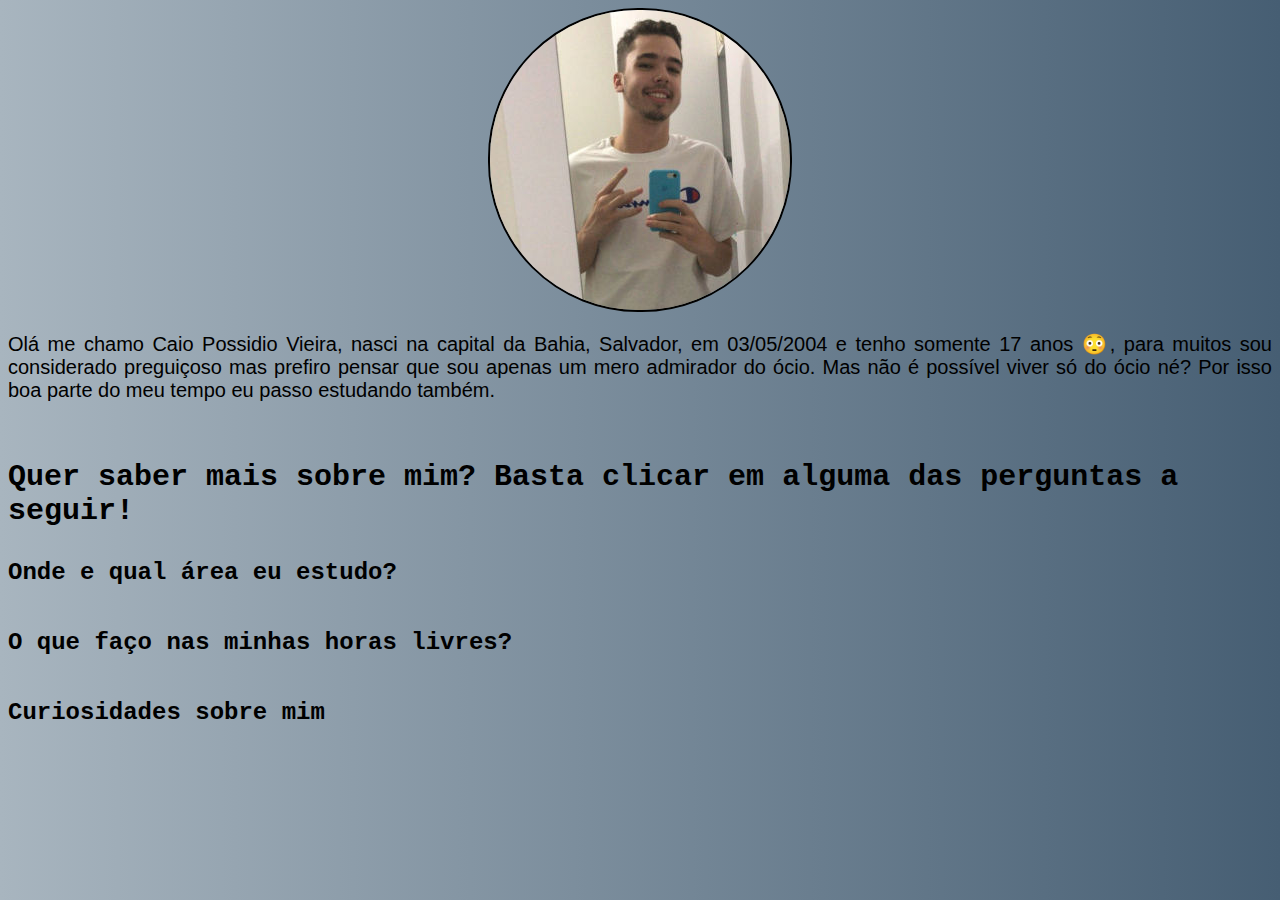
<file: index.html>
<!DOCTYPE html>
<html lang="pt-br">
<head>
    <meta charset="UTF-8">
    <meta http-equiv="X-UA-Compatible" content="IE=edge">
    <meta name="viewport" content="width=device-width, initial-scale=1.0">
    <link rel="shortcut icon" href="favicon.ico" type="image/x-icon">
    <link rel="stylesheet" href="main.css">
    <title>Caio Possidio Vieira</title>
</head>
<body>
    <img class="foto-pessoal" src="foto-minha-menor.jpg">
    <p>Olá me chamo Caio Possidio Vieira, nasci na capital da Bahia, Salvador, em 03/05/2004 e tenho somente 17 anos &#x1F633;, para muitos sou considerado preguiçoso mas prefiro pensar que sou apenas um mero admirador do ócio. Mas não é possível viver só do ócio né? Por isso boa parte do meu tempo eu passo estudando também.</p>
    <br>
    <h1>Quer saber mais sobre mim? Basta clicar em alguma das perguntas a seguir!</h1>
    <h2><a href="pag-3.html" style="text-decoration:none">Onde e qual área eu estudo?</a></h2>
    
    <h2><a href="pag-4.html" style="text-decoration:none">O que faço nas minhas horas livres?</a></h2>
    
    <h2><a href="pag-5.html" style="text-decoration:none">Curiosidades sobre mim</a></h2>
    

    
</body>
</html>
</file>
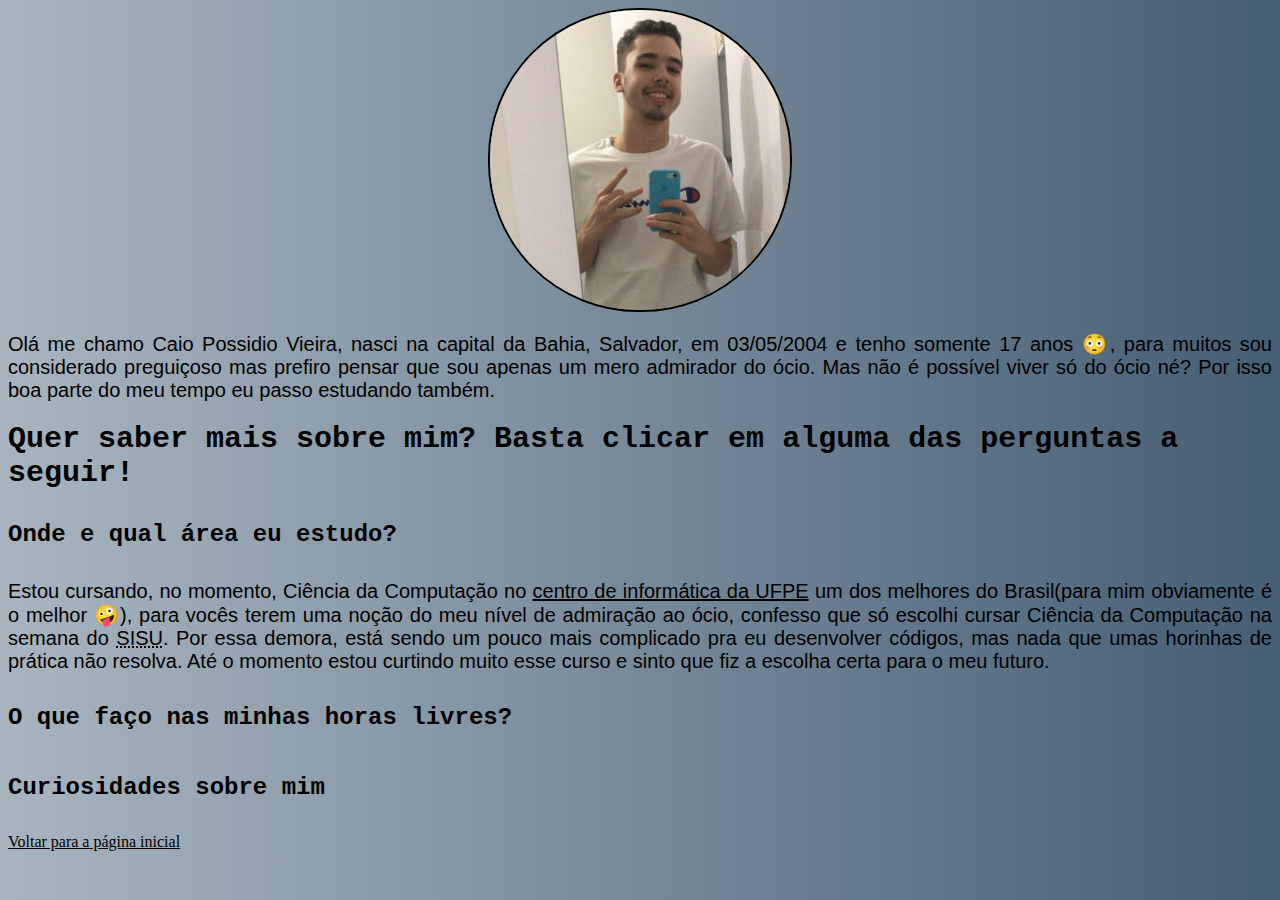
<file: pag-3.html>
<!DOCTYPE html>
<html lang="pt-br">
<head>
    <meta charset="UTF-8">
    <meta http-equiv="X-UA-Compatible" content="IE=edge">
    <meta name="viewport" content="width=device-width, initial-scale=1.0">
    <link rel="shortcut icon" href="favicon.ico" type="image/x-icon">
    <link rel="stylesheet" href="main.css">
    <title>Caio Possidio Vieira</title>
</head>
<body>
    <img class="foto-pessoal" src="foto-minha-menor.jpg">
    <p>Olá me chamo Caio Possidio Vieira, nasci na capital da Bahia, Salvador, em 03/05/2004 e tenho somente 17 anos &#x1F633;, para muitos sou considerado preguiçoso mas prefiro pensar que sou apenas um mero admirador do ócio. Mas não é possível viver só do ócio né? Por isso boa parte do meu tempo eu passo estudando também.</p>
    <h1>Quer saber mais sobre mim? Basta clicar em alguma das perguntas a seguir!</h1>
    
    <h2>Onde e qual área eu estudo?</h2>
    <p>Estou cursando, no momento, Ciência da Computação no <a href="https://portal.cin.ufpe.br" target="_blank" rel="external">centro de informática da UFPE</a> um dos melhores do Brasil(para mim obviamente é o melhor &#x1F92A;), para vocês terem uma noção do meu nível de admiração ao ócio, confesso que só escolhi cursar Ciência da Computação na semana do <abbr title="Sistema de Seleção Unificada">SISU</abbr>. Por essa demora, está sendo um pouco mais complicado pra eu desenvolver códigos, mas nada que umas horinhas de prática não resolva. Até o momento estou curtindo muito esse curso e sinto que fiz a escolha certa para o meu futuro.</p>
    <h2><a href="pag-4.html" style="text-decoration:none">O que faço nas minhas horas livres?</a></h2>
    
    <h2><a href="pag-5.html" style="text-decoration:none">Curiosidades sobre mim</a></h2>
    
    <a href="index.html">Voltar para a página inicial</a>
    
</body>
</html>
</file>
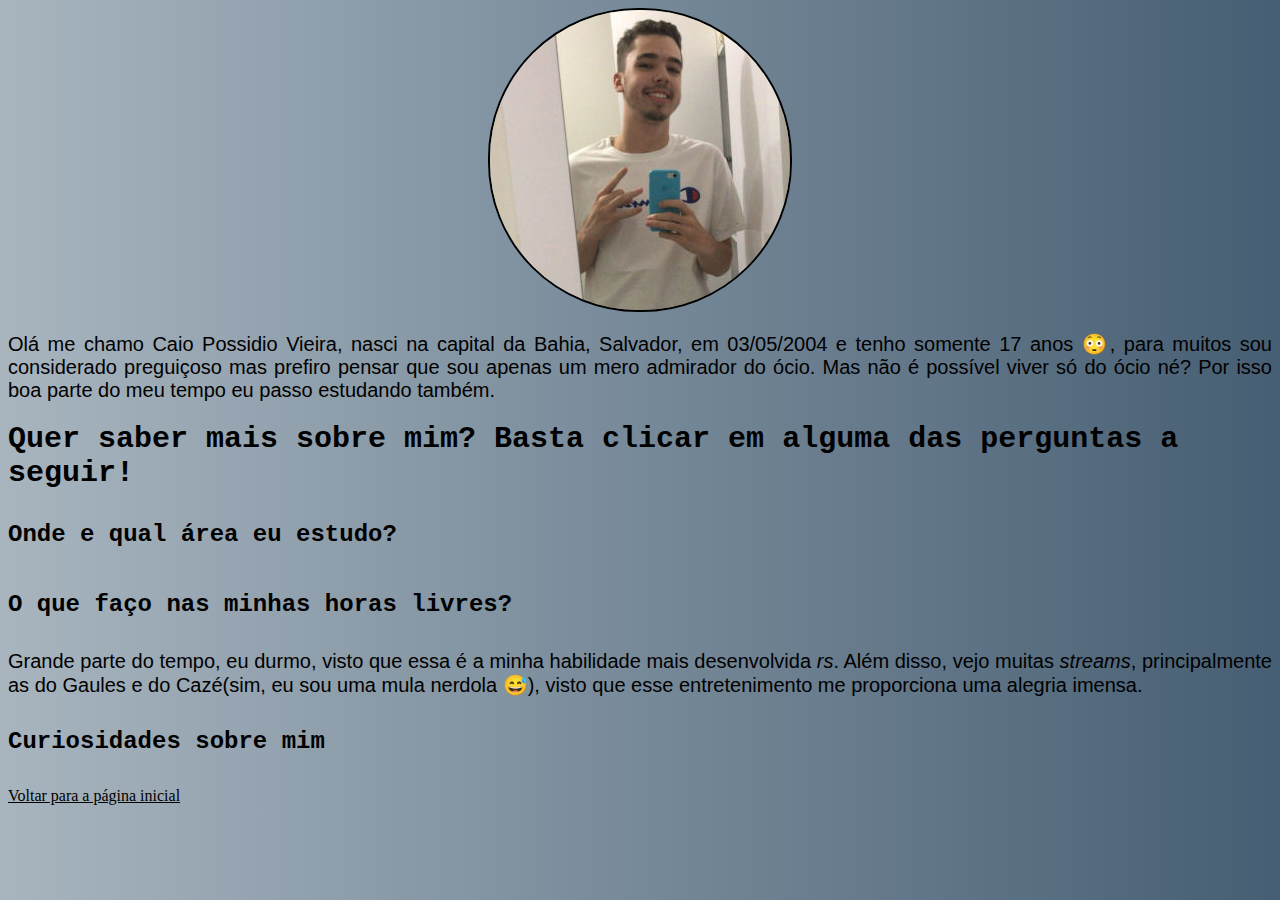
<file: pag-4.html>
<!DOCTYPE html>
<html lang="pt-br">
<head>
    <meta charset="UTF-8">
    <meta http-equiv="X-UA-Compatible" content="IE=edge">
    <meta name="viewport" content="width=device-width, initial-scale=1.0">
    <link rel="shortcut icon" href="favicon.ico" type="image/x-icon">
    <link rel="stylesheet" href="main.css">
    <title>Caio Possidio Vieira</title>
</head>
<body>
    <img class="foto-pessoal" src="foto-minha-menor.jpg">
    <p>Olá me chamo Caio Possidio Vieira, nasci na capital da Bahia, Salvador, em 03/05/2004 e tenho somente 17 anos &#x1F633;, para muitos sou considerado preguiçoso mas prefiro pensar que sou apenas um mero admirador do ócio. Mas não é possível viver só do ócio né? Por isso boa parte do meu tempo eu passo estudando também.</p>
    <h1>Quer saber mais sobre mim? Basta clicar em alguma das perguntas a seguir!</h1>
    <h2><a href="pag-3.html" style="text-decoration:none">Onde e qual área eu estudo?</a></h2>
    
    <h2>O que faço nas minhas horas livres?</h2>
    <p>Grande parte do tempo, eu durmo, visto que essa é a minha habilidade mais desenvolvida <em>rs</em>. Além disso, vejo muitas <em>streams</em>, principalmente as do Gaules e do Cazé(sim, eu sou uma mula nerdola &#x1F605;), visto que esse entretenimento me proporciona uma alegria imensa.</p>
    <h2><a href="pag-5.html" style="text-decoration:none">Curiosidades sobre mim</a></h2>
    
    <a href="index.html">Voltar para a página inicial</a>
    
</body>
</html>
</file>
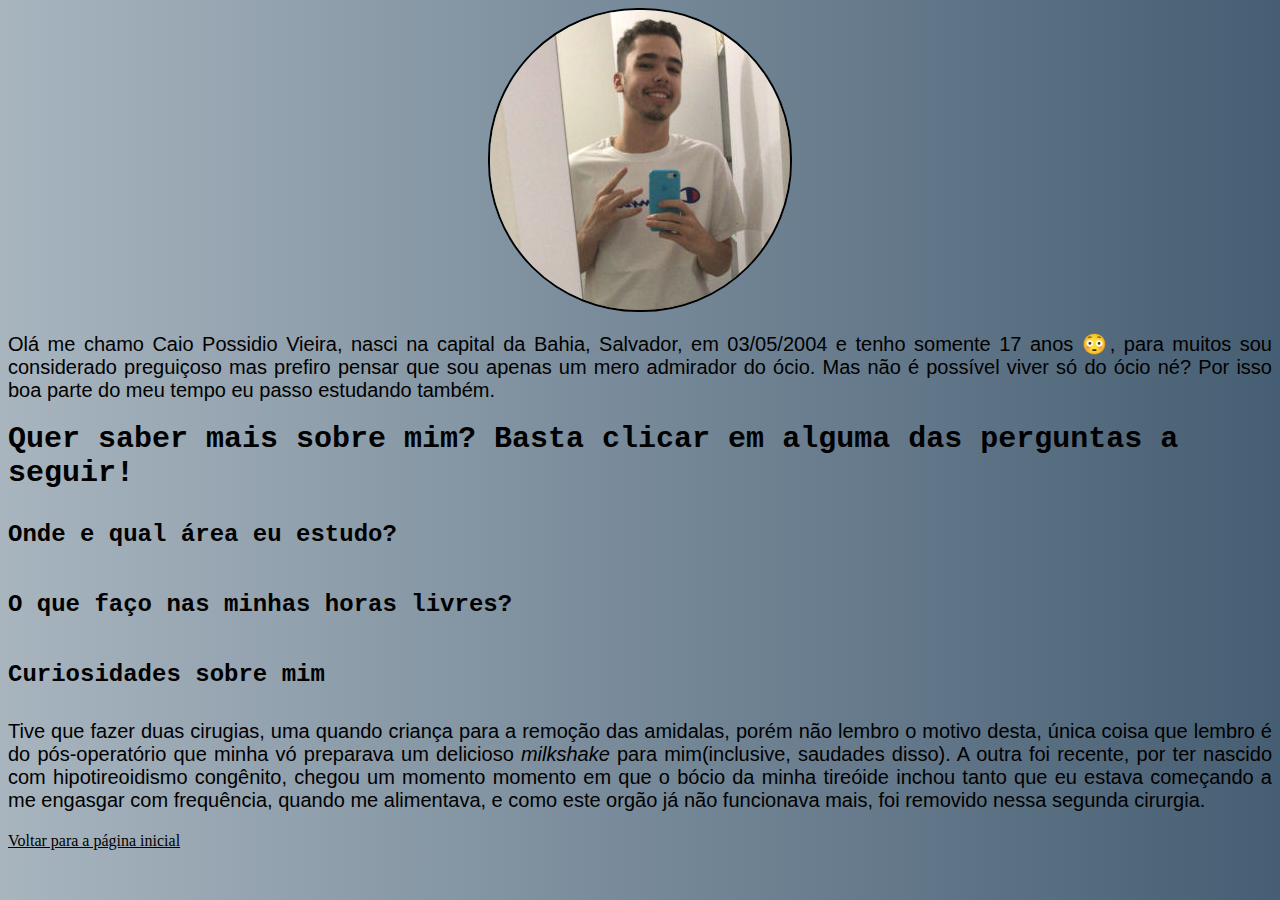
<file: pag-5.html>
<!DOCTYPE html>
<html lang="pt-br">
<head>
    <meta charset="UTF-8">
    <meta http-equiv="X-UA-Compatible" content="IE=edge">
    <meta name="viewport" content="width=device-width, initial-scale=1.0">
    <link rel="shortcut icon" href="favicon.ico" type="image/x-icon">
    <link rel="stylesheet" href="main.css">
    <title>Caio Possidio Vieira</title>
</head>
<body>
    <img class="foto-pessoal" src="foto-minha-menor.jpg">
    <p>Olá me chamo Caio Possidio Vieira, nasci na capital da Bahia, Salvador, em 03/05/2004 e tenho somente 17 anos &#x1F633;, para muitos sou considerado preguiçoso mas prefiro pensar que sou apenas um mero admirador do ócio. Mas não é possível viver só do ócio né? Por isso boa parte do meu tempo eu passo estudando também.</p>
    <h1>Quer saber mais sobre mim? Basta clicar em alguma das perguntas a seguir!</h1>
    
    <h2><a href="pag-3.html" style="text-decoration:none">Onde e qual área eu estudo?</a></h2>
    
    <h2><a href="pag-4.html" style="text-decoration:none">O que faço nas minhas horas livres?</a></h2>
    
    <h2>Curiosidades sobre mim</h2>
    <p>Tive que fazer duas cirugias, uma quando criança para a remoção das amidalas, porém não lembro o motivo desta, única coisa que lembro é do pós-operatório que minha vó preparava um delicioso <em>milkshake</em> para mim(inclusive, saudades disso). A outra foi recente, por ter nascido com hipotireoidismo congênito, chegou um momento momento em que o bócio da minha tireóide inchou tanto que eu estava começando a me engasgar com frequência, quando me alimentava, e como este orgão já não funcionava mais, foi removido nessa segunda cirurgia.</p>

    <a href="index.html">Voltar para a página inicial</a>

    
</body>
</html>
</file>
<file: main.css>
body{
   background-image:linear-gradient(to right, #A8B5BF, #465E73);
}

.foto-pessoal{
    display: flex;
    margin:auto;
    
    border: 2px solid;
    border-radius: 150px;
}

a{
    color: black;
}

p{
    font-size: 20px;
    font-family: Verdana, Geneva, Tahoma, sans-serif;
    text-align: justify;
}

h1{
    font-size: 30px;
    font-family: 'Courier New', Courier, monospace;
    
}

h2{
    font-family: 'Courier New', Courier, monospace;
    line-height: 50px;
}
</file>
